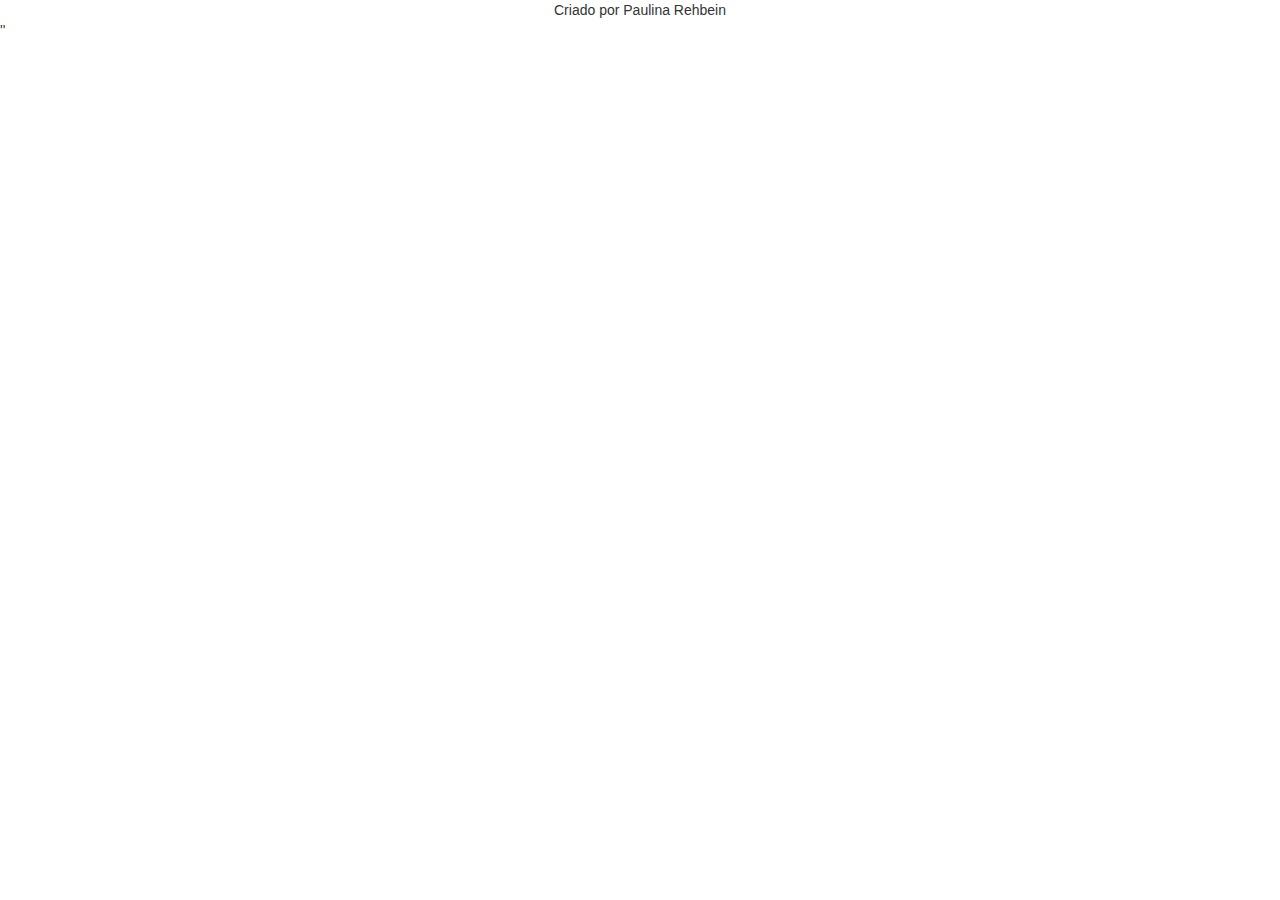
<file: listaTelefonica/index.html>
<!DOCTYPE html>
<html lang="en" ng-app="listaTelefonica" >
<head>
  <meta charset="UTF-8">
  <meta http-equiv="X-UA-Compatible" content="IE=edge">
  <meta name="viewport" content="width=device-width, initial-scale=1.0">
  <link rel="stylesheet" href="https://cdn.jsdelivr.net/npm/bootstrap@3.4.1/dist/css/bootstrap.min.css" integrity="sha384-HSMxcRTRxnN+Bdg0JdbxYKrThecOKuH5zCYotlSAcp1+c8xmyTe9GYg1l9a69psu" crossorigin="anonymous">
  
  <title>Lista Telefonica</title>
  <!-- Latest compiled and minified CSS -->
  <link rel="stylesheet" href="css/app.css">
  <link rel="stylesheet" href="css/ui.css">
  
  <script src="lib/angular/angular.js"></script>
  <script src="lib/angular/angular-messages.js"></script> 
  <script src="lib/angular/angular-route.js"></script>

  <script src="js/app.js"></script>
  <script src="lib/serialGenerator/serialGenerator.js"></script>
  
  <script src="js/services/contatosAPIService.js"></script>
  <script src="js/services/operadorasAPIService.js"></script>
  
  <script src="js/config/serialGeneratorConfig.js"></script>
  <script src="js/config/routeConfig.js"></script>
  <script src="js/config/interceptorsConfig.js"></script>
  
  <script src="js/value/configValue.js"></script>
  <script src="js/filters/nameFilter.js"></script>
  <script src="lib/ui/uiAccordion.js"></script>
  
  <script src="js/directives/uiAlertDirective.js"></script>
  <script src="js/directives/uiDateDirective.js"></script>

  <script src="js/controllers/listaTelefonicaCtrl.js" > </script>
  <script src="js/controllers/novoContatoCtrl.js"></script>
  <script src="js/controllers/detalhesContatoCtrl.js"></script>

  <script src="js/interceptors/timestempInterceptor.js"></script>
  <script src="js/interceptors/errorInterceptor.js"></script>

</head>
<body >
  <div ng-view ></div>
  
  <div ng-include="'view/footer.html'" ></div>

</body>
</html>
</file>
<file: listaTelefonica/css/app.css>
.jumbotron{
  width: 600px;
  text-align: center;
  margin-left: auto;
  margin-right: auto;
}
.table{
  margin-top: 20px;
}
.form-control{
  margin-bottom: 15px;
}
.selecionado{
  background-color: burlywood;
}
.negrito{
  font-weight: bold;
}
</file>
<file: listaTelefonica/css/ui.css>
.ui-alert{
  background-color: #f2dede;
  padding: 20px;
  border-radius: 5px;
  margin-top: 20px;
  margin-bottom: 20px;
}

.ui-alert-title{
  color: #af4341;
  font-weight: bold;
  font-size: 20px;
}

.ui-alert-message{
  color: #af4341;
}

.ui-accordion-title{
  font-size: 20px;
  background-color: rgba(222, 221, 221, 0.948);
  padding: 10px;
  border-radius: 2px;
  cursor: pointer;
}

.ui-accordion-content{
  font-size: 15px;
  padding: 10px;
  background-color: rgba(230, 227, 227, 0.948);
  border-radius: 2px;
}
</file>
